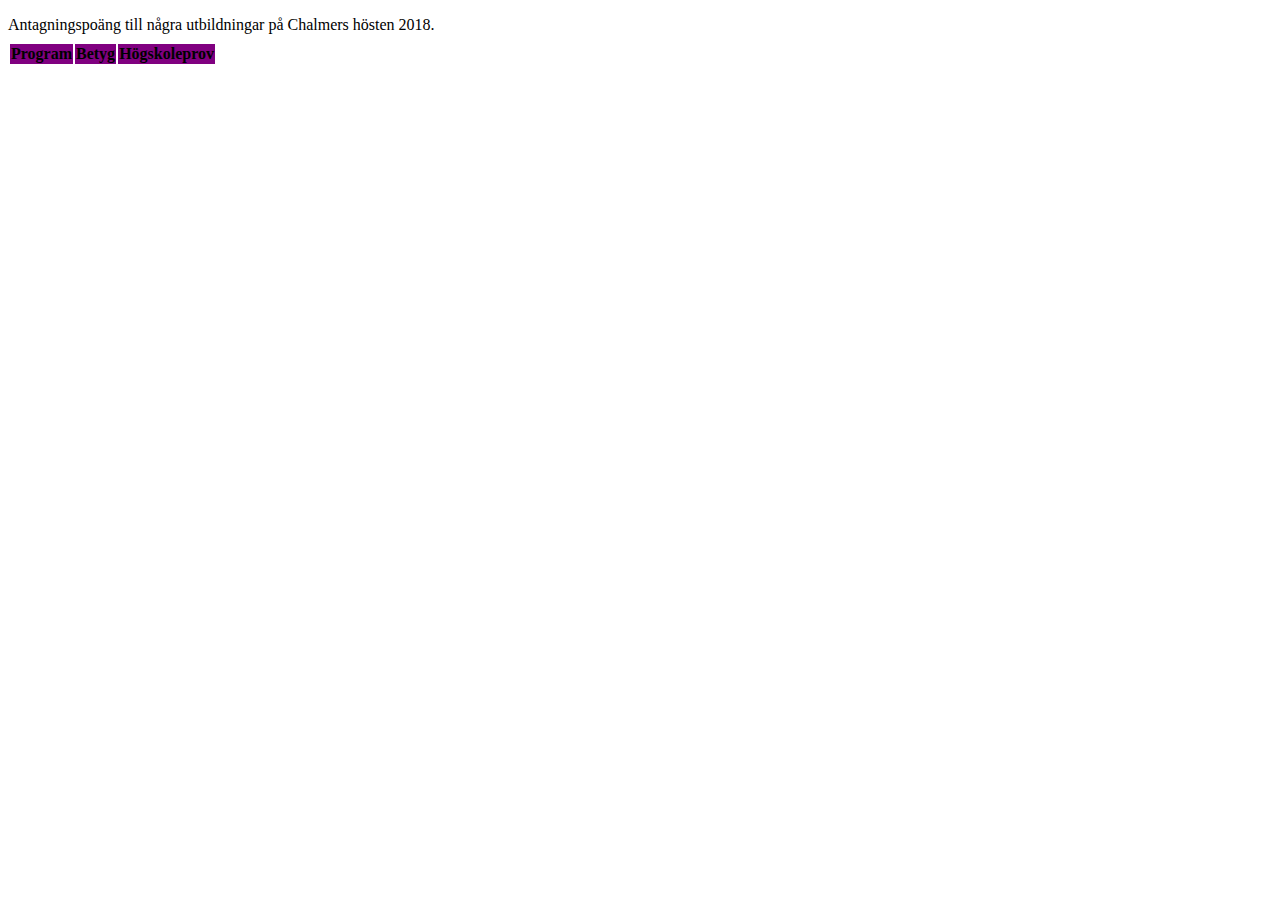
<file: index.html>
<!DOCTYPE html>
<html lang="en">
<head>
    <meta charset="UTF-8">
    <meta name="viewport" content="width=device-width, initial-scale=1.0">
    <title>Document</title>
    <link rel="stylesheet" href="style.css">
</head>
<body>
    <header>Antagningspoäng till några utbildningar på Chalmers hösten 2018.</header>
    <table>
        <tr>
            <th>Program</th><th>Betyg</th><th>Högskoleprov</th>
        </tr>
    </table>
</body>
</html>
</file>
<file: style.css>
header{
    padding-top: 0.5rem;
    padding-bottom: 0.5rem;
}
th{
    background-color: purple;
}
</file>
